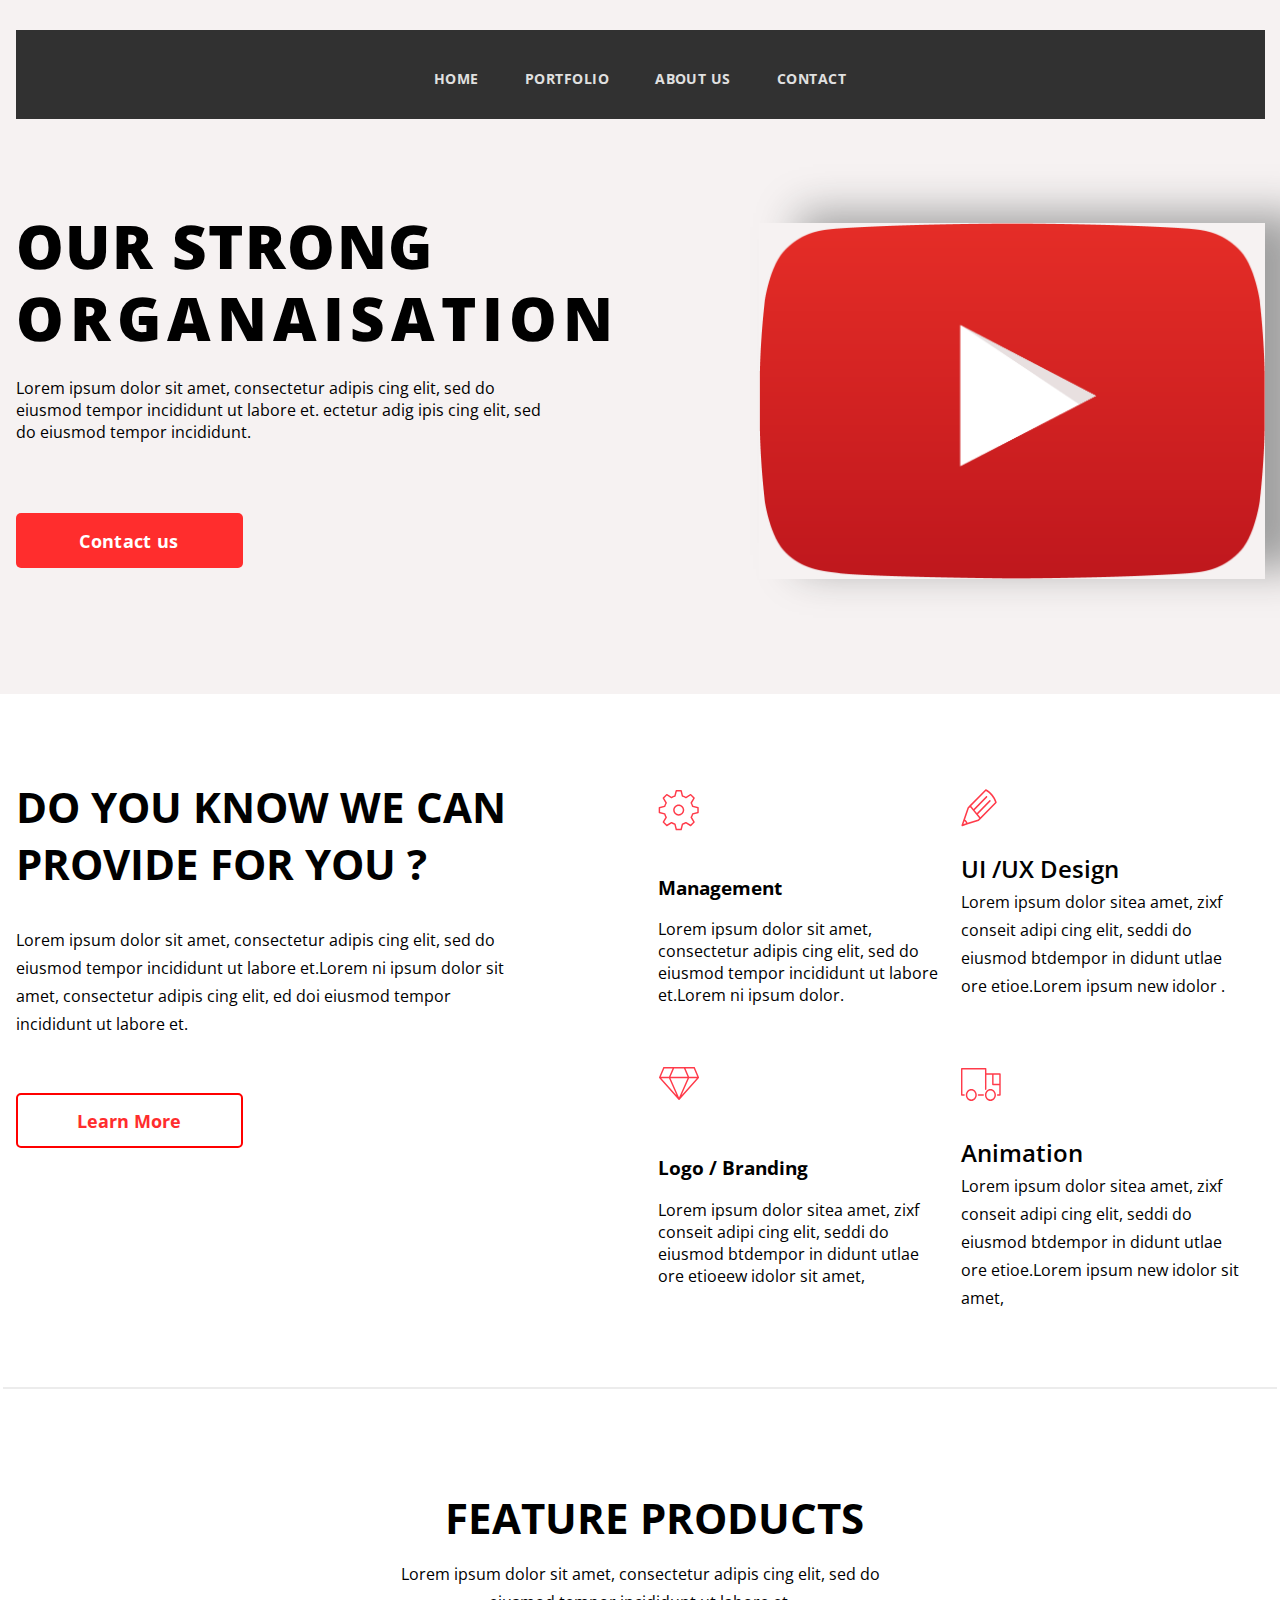
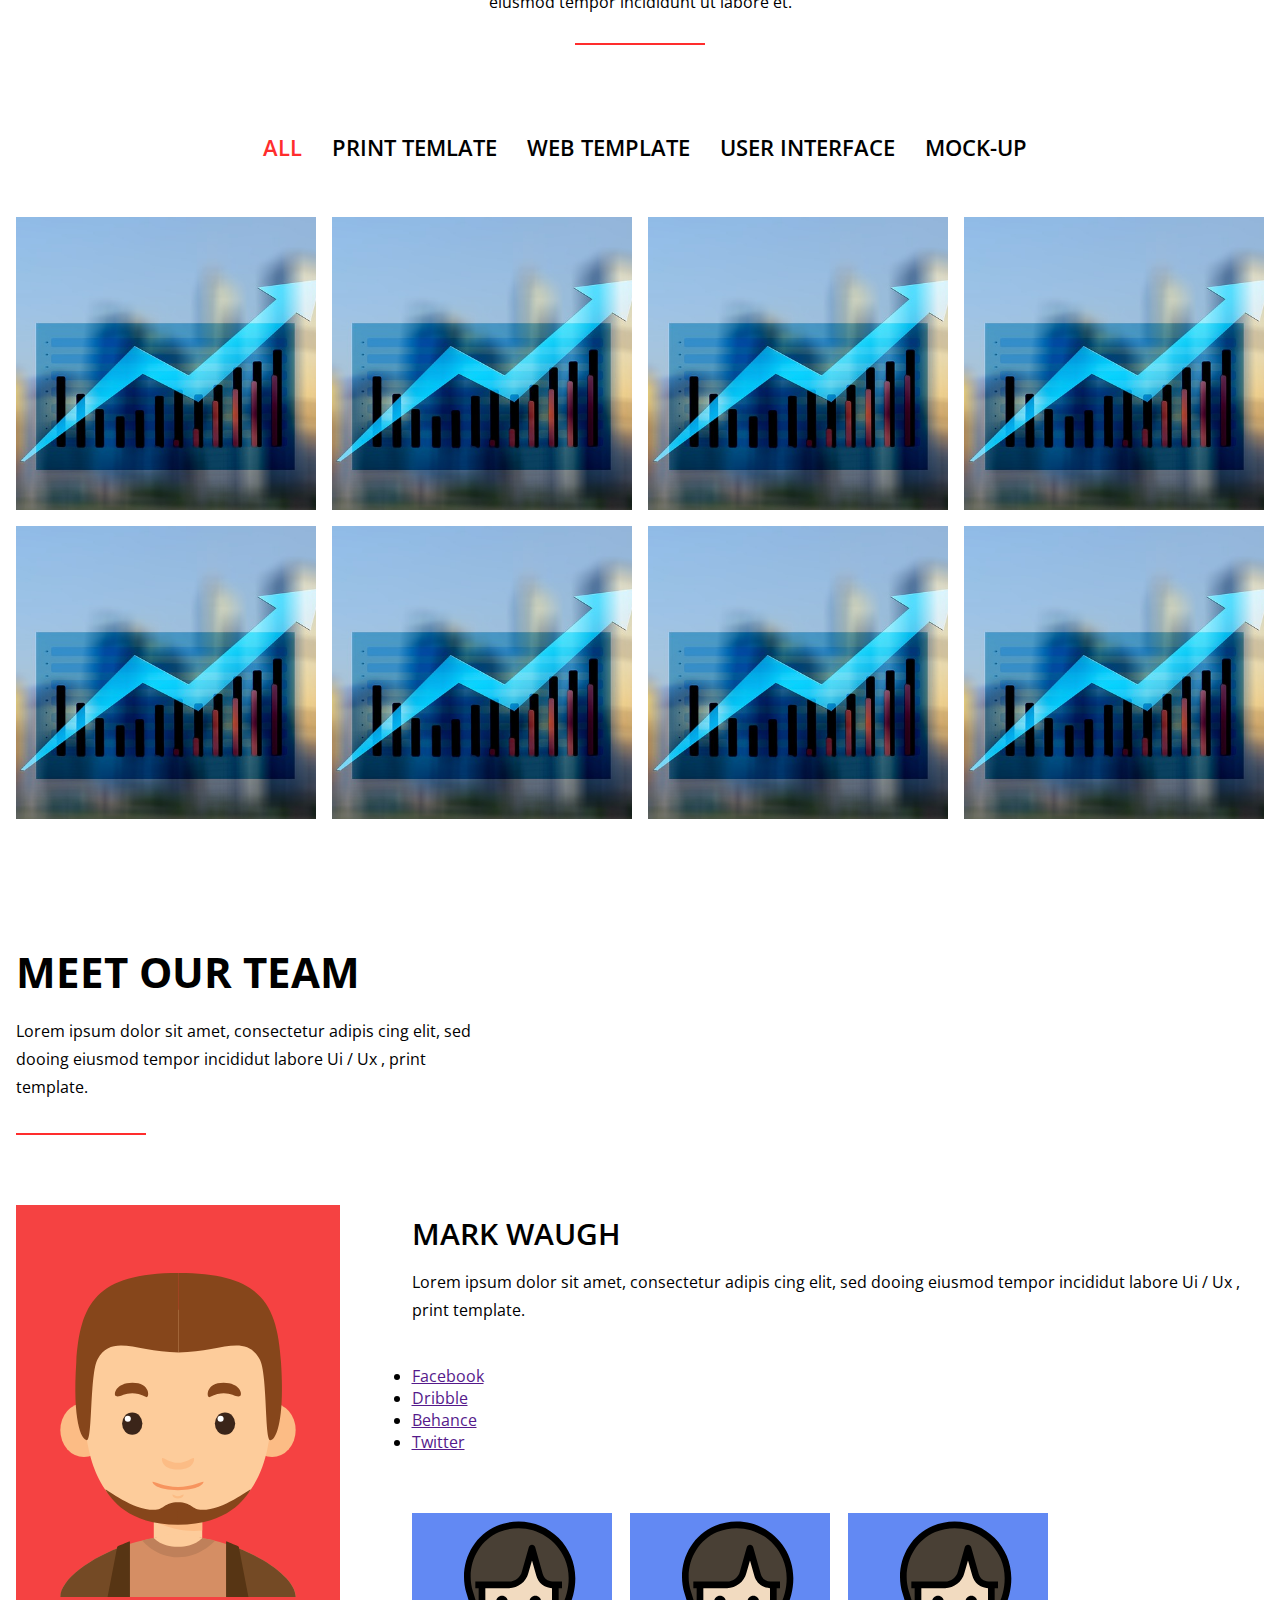
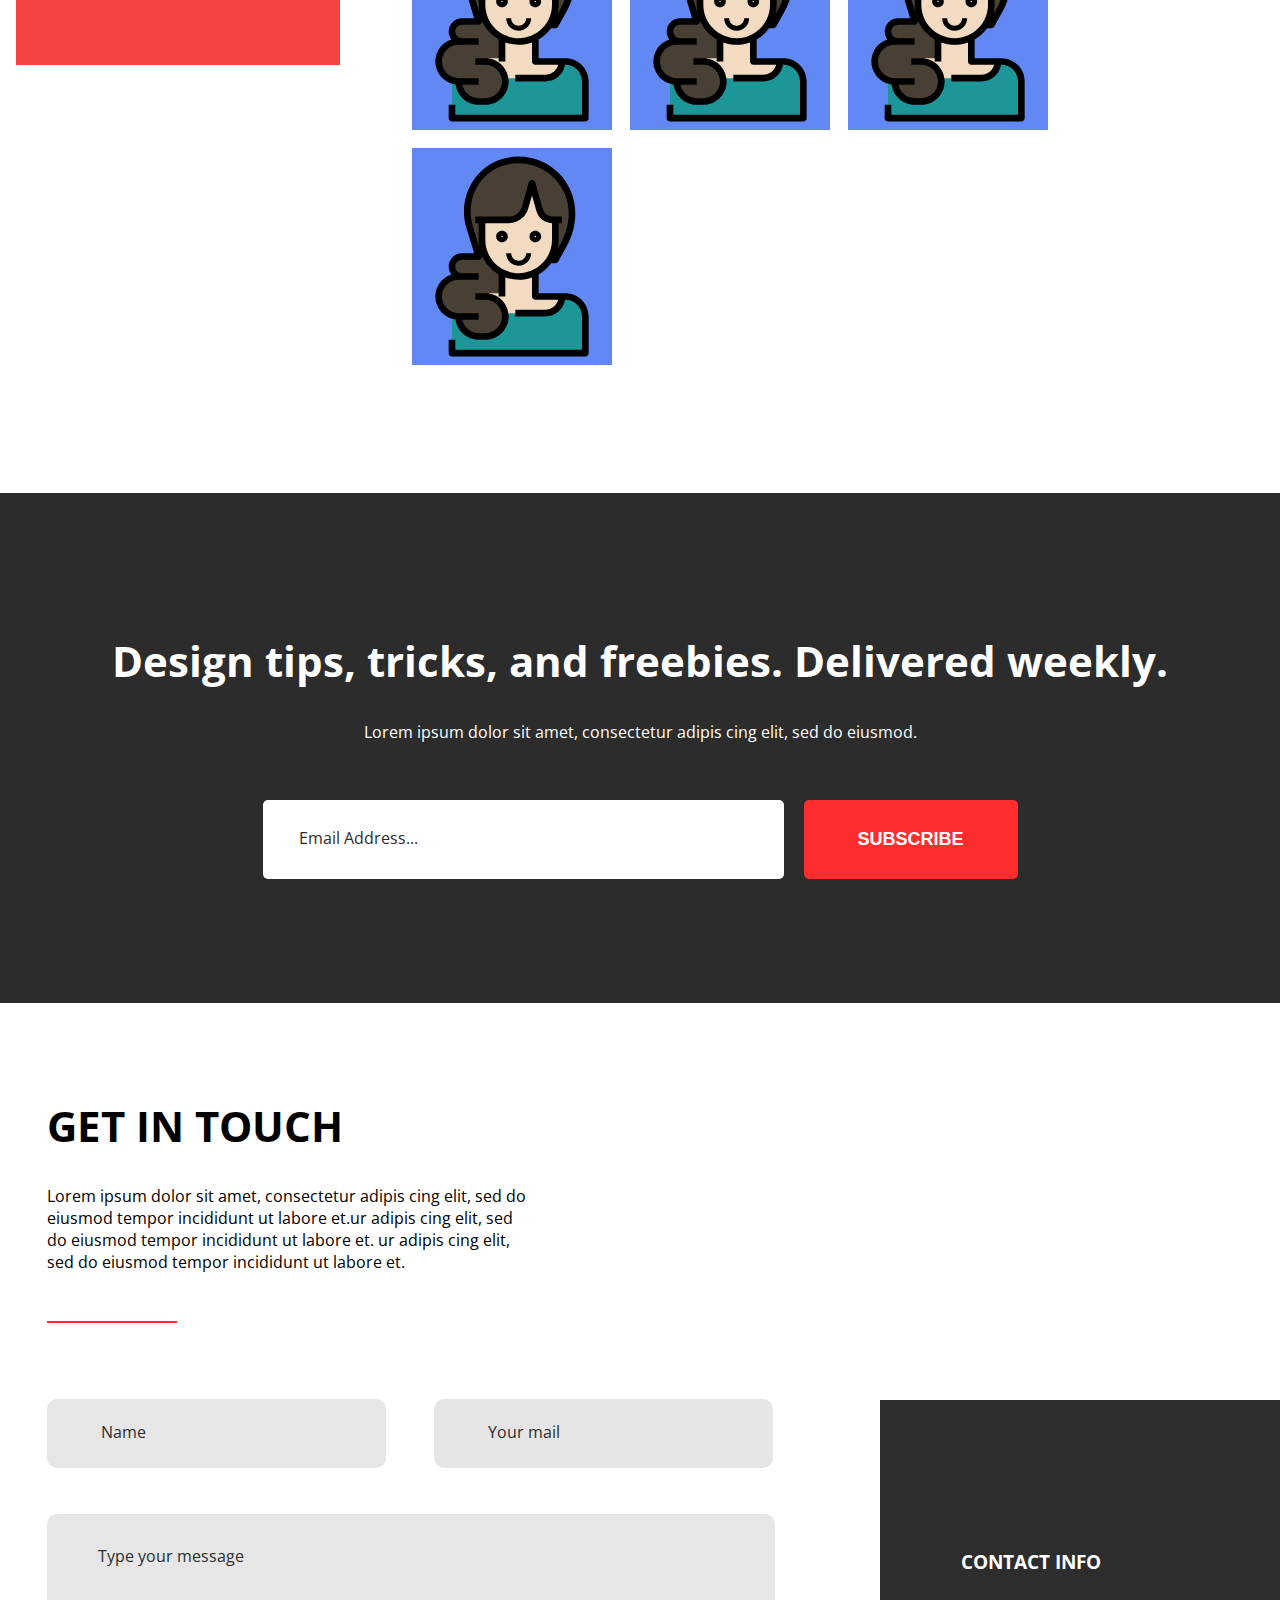
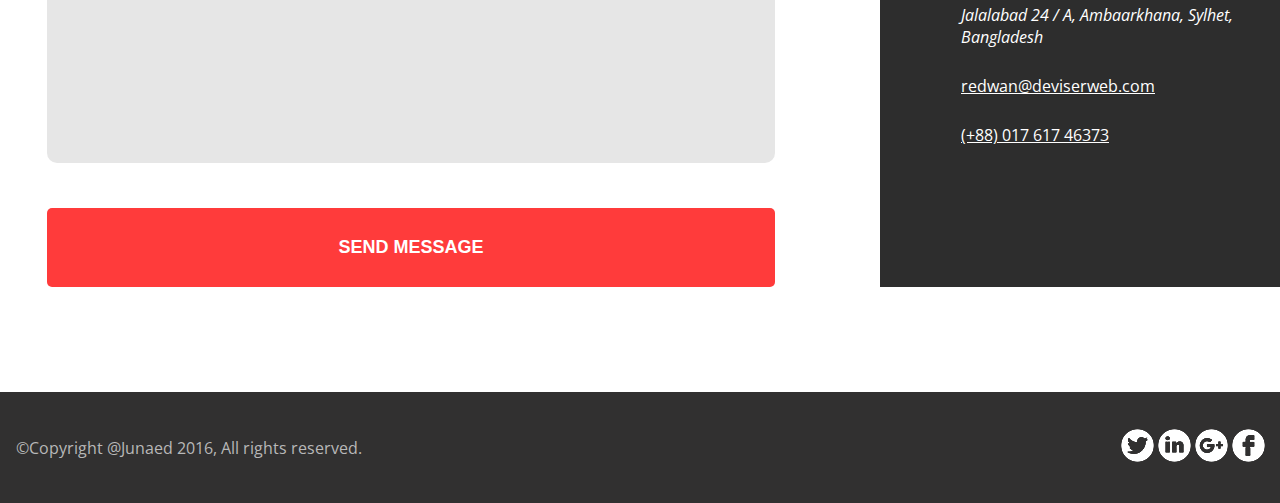
<file: index.html>
<!DOCTYPE html>
<html lang="en">

<head>
    <meta charset="utf-8">
    <meta name="viewport" content="with=device-with" , initial-scale=1.0">
    <title>Практика А3.13_Agency</title>
    <link rel="stylesheet" href="css/style.css">
    <link href="https://fonts.googleapis.com/css?family=Open+Sans:400,600,300,800" rel="stylesheet" type="text/css">


</head>

<body class="page">
    <div class="header">
        <header class="header__inner">
            <nav>
                <ul class="site-menu header__site-menu">
                    <li class="site-menu__list-tem">
                        <a class="site-menu__link" href="#"> HOME</a>
                    </li>
                    <li class="site-menu__list-tem">
                        <a class="site-menu__link" href="#portfolio">PORTFOLIO</a>
                    </li>
                    <li class="site-menu__list-tem">
                        <a class="site-menu__link" href="#about"> ABOUT US</a>
                    </li>
                    <li class="site-menu__list-tem">
                        <a class="site-menu__link" href="#contacts">CONTACT</a>
                    </li>
                </ul>
            </nav>
        </header>
    </div>
    <main>
        <div class="intro">
            <section class="intro__inner page__section">

                <div class="intro__info">
                    <h2 class="intro__heading">our strong <span
                            class="intro__word intro__word_spasing">organaisation</span></h2>
                    <p class="intro__text">Lorem ipsum dolor sit amet, consectetur adipis cing elit, sed do eiusmod
                        tempor incididunt ut labore et. ectetur adig ipis cing elit,
                        sed do eiusmod tempor incididunt.
                    </p>
                    <a href="#" class="intro__action">Contact us</a>

                </div>

                <a class="intro__image-link" href="#">
                    <img class="intro__image" src="images/YouTube-icon-full_color-1024x721.png" alt="video"
                        class="image">
                </a>

            </section>
        </div>
        <section class="services page__section">
            <div class="services__lead">
                <h2 class="services__heading">do you know we can provide for you ?</h2>
                <p class="services__text">Lorem ipsum dolor sit amet, consectetur adipis cing elit, sed do eiusmod
                    tempor incididunt ut labore et.Lorem ni ipsum dolor sit amet, consectetur adipis cing elit, ed doi
                    eiusmod tempor incididunt ut labore et.</p>
                <a class="services__action" href="">Learn More</a>
            </div>
            <div class="services__blocks">
                <div class="service services__block services__block_management">
                    <h3 class="service-heading">Management</h3>
                    <p class="service-text">Lorem ipsum dolor sit amet, consectetur adipis cing elit, sed
                        do eiusmod tempor incididunt ut labore et.Lorem ni ipsum dolor.</p>
                </div>
                <div class="service services__block services__block_design">
                    <h3 class="service__heading">UI /UX Design</h3>
                    <p class="service__text">Lorem ipsum dolor sitea amet, zixf conseit adipi cing elit, seddi do
                        eiusmod btdempor in didunt utlae ore etioe.Lorem ipsum new idolor .</p>
                </div>
                <div class="service services__block services__block_branding">
                    <h3 class="service-heading">Logo / Branding</h3>
                    <p class="service-text">Lorem ipsum dolor sitea amet, zixf conseit adipi cing elit, seddi do eiusmod
                        btdempor in didunt utlae ore etioeew idolor sit amet,</p>
                </div>
                <div class="service services__block services__block_animation">
                    <h3 class="service__heading">Animation</h3>
                    <p class="service__text">Lorem ipsum dolor sitea amet, zixf conseit adipi cing elit, seddi do
                        eiusmod btdempor in didunt utlae ore etioe.Lorem ipsum new idolor sit amet,</p>
                </div>
            </div>
        </section>
        <section class="feature page__section">
            <div class="feature__header">
                <h2 class="feature__heading" id="portfolio">Feature products</h2>
                <p class="feature__text">Lorem ipsum dolor sit amet, consectetur adipis cing elit, sed
                    do eiusmod tempor incididunt ut labore et.</p>
            </div>
            <ul class="feature__menu">
                <li><a class="feature__link feature__menu-active" href="#"> ALL</a></li>
                <li><a class="feature__link" href="#">PRINT TEMLATE</a></li>
                <li><a class="feature__link" href="#">WEB TEMPLATE</a></li>
                <li><a class="feature__link" href="#">USER INTERFACE</a></li>
                <li><a class="feature__link" href="#">MOCK-UP</a></li>
            </ul>
            <div class="feature__gallery">
                <img class="feature__image" src="images/statistics-3.jpg" alt="фото продукта" width="300" height="293">
                <img class="feature__image" src="images/statistics-3.jpg" alt="фото продукта" width="300" height="293">
                <img class="feature__image" src="images/statistics-3.jpg" alt="фото продукта" width="300" height="293">
                <img class="feature__image" src="images/statistics-3.jpg" alt="фото продукта" width="300" height="293">
                <img class="feature__image" src="images/statistics-3.jpg" alt="фото продукта" width="300" height="293">
                <img class="feature__image" src="images/statistics-3.jpg" alt="фото продукта" width="300" height="293">
                <img class="feature__image" src="images/statistics-3.jpg" alt="фото продукта" width="300" height="293">
                <img class="feature__image" src="images/statistics-3.jpg" alt="фото продукта" width="300" height="293">
            </div>
        </section>
        <section class="team page__section">
            <div class="team__header">
                <h2 class="team__heading" id="about">Meet our team</h2>
                <p class="team__text">Lorem ipsum dolor sit amet, consectetur adipis cing elit, sed dooing eiusmod
                    tempor incididut labore Ui / Ux , print template.</p>

            </div>
            <div class="team__content">
                <img class="team__active-member" src="images/man.svg" alt="" width="324" height="460">
                <div class="team__content-wraper">
                    <div class="team__active-member-info">
                        <h3 class="team__active-member-name">Mark Waugh</h3>
                        <p class="team__active-member-about">Lorem ipsum dolor sit amet, consectetur adipis cing elit,
                            sed dooing eiusmod tempor incididut labore Ui / Ux , print template.</p>
                        <ul class="team__active-member-social">
                            <li><a href="">Facebook</a></li>
                            <li><a href="">Dribble</a></li>
                            <li><a href="">Behance</a></li>
                            <li><a href="">Twitter</a></li>
                        </ul>
                    </div>
                    <div class="members">
                        <div class="member">
                            <img class="member__ava" src="images/woman.svg" alt="" width="200" height="217">
                            <a class="member__name" href="">Sokina Jue</a>
                        </div>
                        <div class="member">
                            <img class="member__ava" src="images/woman.svg" alt="" width="200" height="217">
                            <a class="member__name" href="">Sokina Jue</a>
                        </div>
                        <div class="member">
                            <img class="member__ava" src="images/woman.svg" alt="" width="200" height="217">
                            <a class="member__name" href="">Sokina Jue</a>
                        </div>
                        <div class="member">
                            <img class="member__ava" src="images/woman.svg" alt="" width="200" height="217">
                            <a class="member__name" href="">Sokina Jue</a>
                        </div>

                    </div>

                </div>

            </div>

        </section>
        <div class="subscribe-wrapper">
            <section class="subscribe page__section">
                <h2 class="subscribe__heading">Design tips, tricks, and freebies. Delivered weekly.</h2>
                <p class="subscribe__text">Lorem ipsum dolor sit amet, consectetur adipis cing elit, sed do eiusmod.</p>
                <form class="subscribe__form">
                    <input class="subscribe__input" required type="email" name="email" id=""
                        placeholder="Email Address...">
                    <button class="subscribe__button" type="submit">subscribe</button>
                </form>

            </section>
        </div>
        <seciton class="feedback page__section">
            <div class="feedback__contacts-wrapper">
                <div class="feedback__box feedback__box-left"></div>
                <div class="feedback__get-in-touch">
                    <div class="feedback__header">
                        <h2 class="feedback__heading" id="contacts">get in touch</h2>
                        <p class="feedback__text">Lorem ipsum dolor sit amet, consectetur adipis cing elit, sed do
                            eiusmod tempor incididunt ut labore et.ur adipis cing elit, sed do eiusmod tempor incididunt
                            ut labore et. ur adipis cing elit, sed do eiusmod tempor incididunt ut labore et.</p>
                    </div>


                    <form class="feedback__form" action="" method="GET">
                        <input class="feedback__form-name" required type="text" name="user-name" placeholder="Name">
                        <input class="feedback__form-mail" required type="email" name="email" id=""
                            placeholder="Your mail ">
                        <textarea class="feedback__form-text" required name="feedback-text" id="" cols="30" rows="10"
                            placeholder="Type your message"></textarea>
                        <button class="feedback__form-button" type="submit">Send message</button>
                    </form>
                </div>
                <div class="contacts">
                    <h3 class="contacts__heading">contact info</h3>
                    <address>Jalalabad 24 / A, Ambaarkhana, Sylhet,<br> Bangladesh</address>
                    <a class="contacts__mail" href="mailto:redwan@deviserweb.com">redwan@deviserweb.com</a>
                    <a href="tel:(+88)01761746373">(+88) 017 617 46373</a>
                </div>

                <div class="feedback__box feedback__box-right"></div>
            </div>
        </seciton>
    </main>
    <footer class="footer">

        <div class="footer__content">
            <p class="footer__copywrite">&copy;Copyright @Junaed 2016, All rights reserved.</p>
            <div class="social footer__social">
                <a href=""><img src="images/1468368398_Twitter_Rounded_Solid_2.svg" alt=""></a>
                <a href=""><img src="images/1468368407_LinkedIn_Rounded_Solid.svg" alt=""></a>
                <a href=""><img src="images/1468368412_Google_Rounded_Solid_2.svg" alt=""></a>
                <a href=""><img src="images/1468368389_Facebook_Rounded_Solid.svg" alt=""></a>
            </div>
        </div>

    </footer>
</body>

</html>
</file>
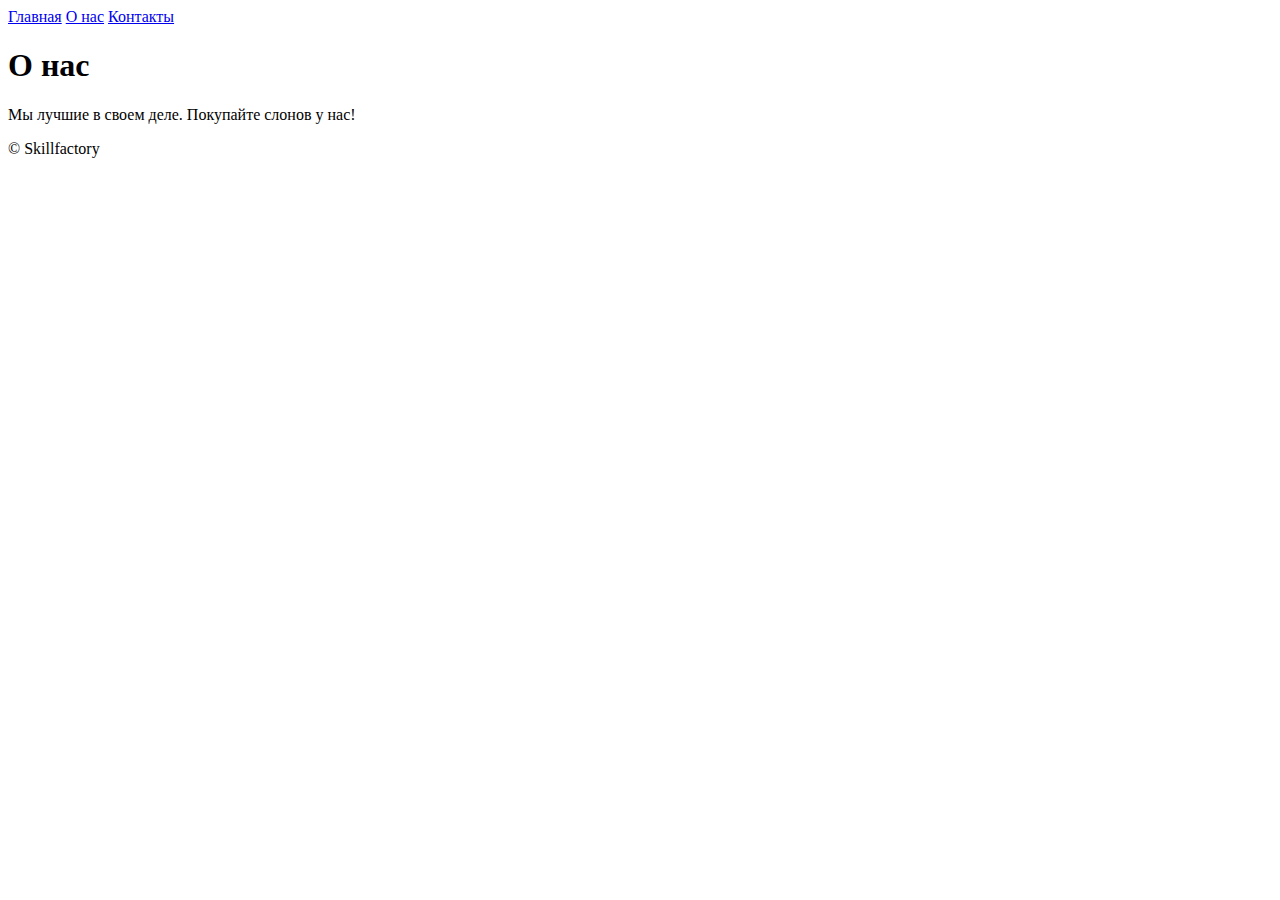
<file: pages/about.html>
<!DOCTYPE html>

<html>
  <head>
    <meta charset="utf-8" />
    <title>О нас - Моя первая веб-страница</title>
  </head>
  <body>
    <header>
      <a href="../index.html">Главная</a>
      <a href="#">О нас</a>
      <a href="contacts.html">Контакты</a>
    </header>
    <main>
      <h1>О нас</h1>
      <p>Мы лучшие в своем деле. Покупайте слонов у нас!</p>
    </main>
    <footer>
      <span>&copy;&nbsp;Skillfactory</span>
      <!--</footer>-->
    </footer>
  </body>
</html>
</file>
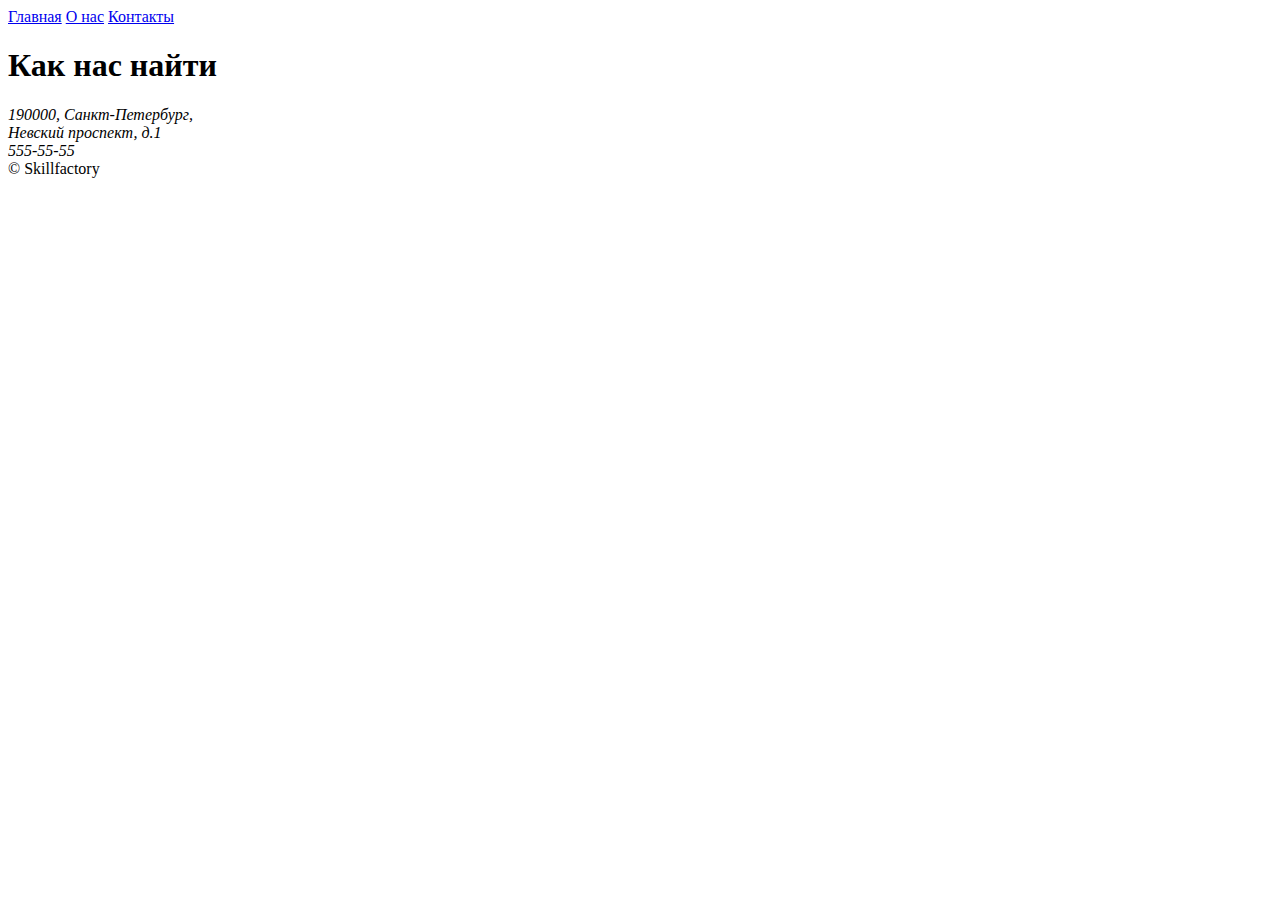
<file: pages/contacts.html>
<!DOCTYPE html>
<html>
  <head>
    <meta charset="utf-8" />
    <title>Контакты - Моя первая веб-страница</title>
  </head>
  <body>
    <header>
      <a href="../index.html">Главная</a>
      <a href="about.html">О нас</a>
      <a href="#">Контакты</a>
    </header>
    <main>
      <h1>Как нас найти</h1>
      <address>
        190000, Санкт-Петербург,<br />
        Невский проспект, д.1<br />
        555-55-55<br />
      </address>
    </main>
    <footer>
      <span>&copy;&nbsp;Skillfactory</span>
    </footer>
  </body>
</html>
</file>
<file: css/style.css>
.page {
  margin: 0;
  font-family: "Open Sans", "Helvetica", "Arial", sans-serif;
}

.page__section {
  margin: 0 auto;
  padding: 0 1vw;  
}

/* Header */
.header__inner {
  display: flex;
  position: relative;
  margin: auto;
  max-width: 1249px;
  min-height: 89px;

  /*
    left: 164px;
    top: 29px;
    */
  background-color: rgba(0, 0, 0, 0.8);
  mix-blend-mode: normal;
  justify-content: center;
  /*  opacity: 0.8;
   text-align: center; */
}

.header__site-menu {
  margin-left: -73px;
}
.site-menu {
  display: flex;
  list-style: none;
  margin: 0;
  padding: 0;
  height: 100%; 
  flex-wrap: wrap;
}

@media (max-width: 550px) {
  .site-menu {
    margin-left: 0;
  }
}
.site-menu__list-tem {
  /* display: inline-block;*/
  height: 100%;

}
.site-menu__link:hover {
  background: #ff3f40;
}

.site-menu__link {
  color: #e0e0e0;
  padding: 39px 23px 31px 23px;
  display: inline-block;
  text-decoration: none;
  font-family: Open Sans;
  font-size: 14px;
  font-style: normal;
  font-weight: 700;
  letter-spacing: 0.49000000953674316px;
  text-align: left;
  text-transform: uppercase;
}


.header {
  background-color: #f6f2f2;
  padding-bottom: 4px;
  padding-top: 30px;
  box-sizing: border-box;
}
/*
main{
    height: auto;
    display: block;
    position: relative;
    ma©grgin: 102px auto 0px;
    max-width: 1249px;
    padding: 0px;
    
}
*/

/* Intro */

.intro {
  background-color: #f6f2f2;
  padding-top: 100px;
  padding-bottom: 110px;
}

.intro__inner {
  justify-content: space-between;
  display: flex;
  flex-wrap: wrap;
  max-width: 1249px; 
}


.intro__info {
  box-sizing: border-box;
  position: relative;
  bottom: 13px;
  padding-right: 20px;
  width: 50%;
}

.intro__heading {
  margin: 0;
  font-family: "Open Sans";
  font-style: normal;
  font-weight: 800;
  font-size: 60px;
  line-height: 72px;
  margin-bottom: 23px;
  
  /* or 120% */

  align-items: center;
  letter-spacing: 1.5px;
  text-transform: uppercase;

  color: #000000;
}

.intro__image-link {
  max-width: 551px;
}

.intro__image {
  object-fit: cover;
  display: inline-block;
  width: 100%;
  height: 356px;
  box-shadow: 40px -10px 40px 0 rgb(160 160 160);
}

.intro__word_spasing {
  letter-spacing: 6px;
}


@media screen and (max-width: 1249px)  { 
  .intro__word {
    overflow-wrap: break-word;
    hyphens: auto;

  }  
}

.intro__text {
  margin: 0;
  font-size: 16px;
  max-width: 545px;
  font-family: "Open Sans";
  margin-bottom: 70px;
}

.intro__action {
  display: flex;
  justify-content: center;
  align-items: center;
  background-color: #ff2d2d;
  width: 227px;
  font-family: "Open Sans";
  font-size: 18px;
  font-style: normal;
  font-weight: 700;
  line-height: 34px;
  letter-spacing: 0.31949999928474426px;
  /*text-align: left;*/
  color: #ffffff;
  text-decoration: none;
  min-height: 55px;
  border-radius: 5px;
  /*padding: 14px 20px 16px 63px;*/
  /* margin-top: 62px;*/
}

@media (max-width: 700px) {
  .intro__inner{
    justify-content: center;
  }
  .intro__info {
    margin-bottom: 30px;
  }
  .intro__info,
  .intro__image-link {
    width: 100%;
  }
}

@media (min-width: 701px) and (max-width: 1249px) {
  .intro__info,
  .intro__image-link {
    width: 50%;
  }
}

/*services*/

.services {
  display: flex;
  flex-wrap: wrap;
  max-width: 1249px; 
  display: flex;
  flex-wrap: wrap;
  justify-content: space-between;
  padding-top: 84px ;
  padding-bottom: 30px;
  border-bottom: 2px solid #ececec;
}
.services__lead {
  max-width: 540px;
  min-width: 300px;
  width: 50%;
  position: relative;
  /*bottom: 18px;*/
  box-sizing: border-box;
  padding-right: 30px;
}
.services__heading {
  margin: 0;
  margin-bottom: 34px;
  font-size: 42px;
  font-weight: 700;
  text-transform: uppercase;
  font-family: "Open Sans";
}
.services__text {
  margin: 0;
  margin-bottom: 55px;
  font-size: 16px;
  line-height: 1.75;
}

.services__action {
  color: #ff2d2d;
  font-size: 18px;
  font-style: normal;
  font-weight: 700;
  display: flex;
  justify-content: center;
  align-items: center;
  width: 227px;
  min-height: 55px;
  border: 2px solid #ff0000;
  border-radius: 5px;
  text-decoration: none;
  box-sizing: border-box;
}
.services__blocks {
  display: flex;
  justify-content: space-between;
  flex-wrap: wrap;
  width: 50%;
  min-width: 350px;
  box-sizing: border-box;
  padding-top: 11px;
  padding-left: 18px;
}

.service {
  box-sizing: border-box;
  min-width: 200px;
  width: 290px;
}

.services__block { 
  margin-bottom: 45px;
  padding-right: 15px;
  flex: 1 1 290px;
}

.services__block_management::before {
  display: inline-block;
  margin-bottom: 20px;
  content: url("../images/Service-1.svg");
}

.services__block_design::before {
  display: inline-block;
  margin-bottom: 20px;
  content: url("../images/Service-3.svg");
}

.services__block_branding::before {
  display: inline-block;
  margin-bottom: 30px;
  content: url("../images/Service-2.svg");
}
.services__block_animation::before {
  display: inline-block;
  margin-bottom: 30px;
  content: url("../images/Service-4.svg");
}

.service__heading {
  font-size: 24px;
  font-weight: 600;
  margin: 0;
  margin-bottom: 3px;
}

.service__text {
  margin: 0;
  line-height: 1.75;
}

@media (max-width: 1200px) {
  .services__lead,
  .services__blocks {
    width: 100%;
    max-width: initial;
  }
  .service {
    width: 50%;

  }
}

@media (min-width: 1201px) and (max-width: 1249px) {
  .services-lead,
  .services-blocks {
    width: 50%;
  }
}
/*
@media (max-width: 1150px) {
  .service {
    width: 100%;
  }
}
*/
/*feauture*/

.feature {
  display: flex;
  flex-wrap: wrap;
  max-width: 1249px; 
  padding-top: 65px;
  padding-bottom: 73px;
  flex-direction: column;
}
.feature__header {
  display: flex;
  flex-direction: column;
  align-items: center;
}

.feature__header::after {
  content: "";
  display: block;
  width: 130px;
  height: 2px;
  background-color: #ff2d2d;
  margin: 0 auto;
  margin-bottom: 87px;
}

.feature__heading {
  font-size: 42px;
  font-weight: 700;
  text-transform: uppercase;
  font-family: "Open Sans";
  padding-left: 28px;
  padding-top: 3;
  margin-bottom: 0;
}

.feature__text {
  font-size: 16px;
  text-align: center;
  max-width: 537px;
  margin-top: 14px;
  margin-bottom: 27px;
  line-height: 1.75;
  
}

.feature__menu {
  display: flex;
  flex-wrap: wrap;
  justify-content: center;
  list-style: none;
  margin: 0;
  padding-left: 40px;
  /*padding: 0 117px 0 185;*/
  margin-bottom: 55px;
}

.feature__link {
  font-size: 22px;
  font-weight: 600;
  color: #000000;
  text-decoration: none;
  margin-right: 30px;
  text-transform: uppercase;
}

.feature__link:hover {
  color: #ff2d2d;
}

.feature__menu-active {
  color: #ff2d2d;
}

.feature__gallery {
  display: flex;
  flex-wrap: wrap;
  justify-content: space-between;
}
.feature__image {
  width: 300px;
  min-height: 293px;
  object-fit: cover;
  margin-bottom: 16px;
}

@media  (max-width: 1249px) {
  .feature__image {
    flex: 1 1;
    margin-right: 1vw;
  }
  
}

/* Team */

.team {
  display: flex;
  flex-wrap: wrap;
  max-width: 1249px; 
  flex-direction: column;
  padding-bottom: 110px;
}

.team__header {
  display: flex;
  flex-direction: column;
  align-items: flex-start;
  text-align: left;
}

.team__header::after {
  content: "";
  display: block;
  width: 130px;
  height: 2px;
  background-color: #ff2d2d;
  margin-bottom: 70px;
}

.team__heading {
  font-size: 42px;
  font-weight: 700;
  text-transform: uppercase;
  font-family: "Open Sans";
  margin-bottom: 17px;
}

.team__text {
  font-size: 16px;
  line-height: 1.75;
  max-width: 478px;
  margin: 0;
  margin-bottom: 32px;
}
.team__content {
  display: flex;

}
@media screen  and (max-width:870px) {
  .team__content {
    flex-wrap: wrap;
  
  }
}

.team__content-wraper {
  display: flex;
  flex-direction: column;
}

.team__active-member-info {
  margin-bottom: 60px;
}

.members {
  display: flex;
}

@media screen and (max-width: 1300px) {
  .members {
    flex-wrap: wrap;
  }
}


.team__active-member {
  background-color: #f54242;
  margin-right: 72px;
}

@media screen and (max-width:870px) {
  .team__active-member {
    width: 100%;
   margin-bottom: 15px;
  }
}

.team__active-member-name {
  font-size: 30px;
  font-weight: 600;
  text-transform: uppercase;
  margin: 0;
  margin-bottom: 14px;
  padding-top: 8px;
}
.team__active-member-about {
  font-size: 16px;
  line-height: 1.75;
  margin: 0;
  margin-bottom: 41px;
}

.team__active-member-social {
  padding: 0;
  margin: 0;
}

.team__active-member-social > a {
  color: #000000;
  font-size: 18px;
  font-style: italic;
  text-decoration: none;
  margin-right: 30px;
}

.team__active-member-social > a:hover {
  text-decoration: underline;
}

.member {
  position: relative;
  margin-right: 18px;
}
@media screen and (max-width:1300px) {
  .member {
    margin-bottom: 18px;
  }
}

.member__ava {
  display: block;
  background-color: #6289f3;
}
.member__name {
  position: absolute;
  bottom: 0;
  left: 0;
  width: 100%;
  min-height: 37px;
  display: flex;
  justify-content: center;
  align-items: center;
  color: #ffffff;
  background-color: rgba(0, 0, 0, 0.5);
  text-decoration: none;
  text-transform: uppercase;
  visibility: hidden;
}

.member:hover > .member__name {
  visibility: visible;
}

/*section*/
.subscribe-wrapper {
  box-sizing: border-box;
  padding: 139px 0 124px;
  background-color: #2c2c2c;
  color: #ffffff;
}
.subscribe {
  display: flex;
  flex-wrap: wrap;
  max-width: 1249px; 
  flex-direction: column;
  align-items: center;
  text-align: center;
}

.subscribe__heading {
  font-weight: 700;
  font-size: 42px;
  margin-top: 0;
  margin-bottom: 16px;
}
.subscribe__text {
  font-size: 16px;
  margin-bottom: 57px;
}

.subscribe__form {
  display: flex;
  flex-wrap: wrap;
}

.subscribe__input {
  box-sizing: border-box;
  width: 521px;
  min-height: 79px;
  padding: 0 36px;
  border: none;
  border-radius: 5px;
  background-color: #ffffff;
  margin-right: 20px;
}

.subscribe__input::placeholder {
  font-family: "Open Sans", "Helvetica", "Arial", sans-serif;
  font-size: 16px;
  color: #2c2c2c;
}
.subscribe__button {
  display: flex;
  justify-content: center;
  align-items: center;
  background-color: #ff2d2d;
  width: 214px;
  /* font-family: "Open Sans";*/
  font-size: 18px;
  /* font-style: normal;*/
  font-weight: 700;
  /* line-height: 34px;
    letter-spacing: 0.31949999928474426px;*/
  color: #ffffff;
  text-decoration: none;
  min-height: 79px;
  border-radius: 5px;
  border: none;
  text-transform: uppercase;
}

@media screen  and (max-width:800px) {
  .subscribe__form {
    width: 100%;
    justify-content: center;  
  }
  .subscribe__input {
    width: 100%;
    margin-bottom: 15px;
  }
}


/*feedback*/

.feedback {
  display: flex;
  flex-wrap: wrap;
  max-width: 1249px; 
  width: 100%;
  max-width: 100%;
  flex-direction: column;
  padding: 59px 0 105px;
}

.feedback__header {
  max-width: 1249px;
  margin: 0;
  margin-left: 0;
  margin-bottom: 76px;
}

.feedback__heading {
  font-size: 42px;
  text-transform: uppercase;
  margin: 0n;
  margin-bottom: 31px;
}

.feedback__text {
  font-size: 16px;
  margin: 0;
  margin-bottom: 48px;
  max-width: 488px;
}

.feedback__header::after {
  content: "";
  display: block;
  width: 130px;
  height: 2px;
  background-color: #ff2d2d;
  margin-bottom: 20px;
}

.feedback__contacts-wrapper {
  display: flex;
  flex-wrap: wrap;
  align-items: flex-end;
  justify-content: center;
}

.feedback__box-left {
  flex-grow: 1;
}

.feedback__box-right {
  flex-grow: 1;
  background-color: #2d2d2d;
  min-height: 487px;
}


.feedback__form {
  display: flex;
  flex-wrap: wrap;
  width: 728px;
  margin-right: 105px;
  padding-left: 0;
}

.feedback__form > input[name="user-name"] {
  width: 339px;
  height: 69px;
  background-color: rgba(230, 230, 230);
  border: none;
  border-radius: 10px;
  margin-right: 48px;
  margin-bottom: 46px;
  padding-left: 54px;
  padding-right: 54px;
  box-sizing: border-box;
}

.feedback__form > input[name="email"] {
  width: 339px;
  height: 69px;
  background-color: rgba(0, 0, 0, 0.1);
  border: none;
  border-radius: 10px;
  box-sizing: border-box;
  padding-left: 54px;
  padding-right: 54px;

  margin-bottom: 46px;
}

.feedback__form-name::placeholder,
.feedback__form-mail::placeholder,
.feedback__form-text::placeholder {
  font-family: "Open Sans", "Helvetica", "Arial", sans-serif;
  font-size: 16px;
  color: #2c2c2c;
  opacity: 1;
}
.feedback__form-text {
  box-sizing: border-box;
  resize: none;
  width: 731px;
  height: 249px;
  background-color: rgba(230, 230, 230);
  padding-left: 51px;
  padding-right: 51px;
  padding-top: 31px;
  padding-bottom: 31px;
  margin-bottom: 45px;
  border: none;
  border-radius: 10px;
}

.feedback__form-button {
  width: 100%;
  display: flex;
  justify-content: center;
  align-items: center;
  background-color: #ff3b3b;
  /* font-family: "Open Sans";*/
  font-size: 18px;
  /* font-style: normal;*/
  font-weight: 700;
  /* line-height: 34px;
  letter-spacing: 0.31949999928474426px;*/
  color: #ffffff;
  text-decoration: none;
  min-height: 79px;
  border-radius: 5px;
  border: none;
  text-transform: uppercase;
}

.contacts {
  background-color: #2d2d2d;
  color: #ffffff;
  padding: 130px 0 141px 81px;
}

.contacts__heading {
  text-transform: uppercase;
  margin-bottom: 30px;
}

.contacts > address {
  margin-bottom: 27px;
}

.contacts > a {
  color: #fff;
  display: block;
}

.contacts__mail {
  margin-bottom: 27px;
}

@media screen and (max-width:1000px) {
  .feedback__get-in-touch {
    margin-bottom: 20px;
  }
  .feedback__box-left {
    flex-grow: 0;
  }
  .feedback {
    padding-bottom: 0;
  }
  .feedback__header {
    width: 100%;
    margin-left: 0;
  }
  .feedback__form {
    width: 100%;
    margin-right: 0;
  }
  .feedback__form-text {
    width: 100%;
  }
}
/*  footer */

.footer {
  display: flex;
  background-color: #313030;
  color: #b8b8b8;
  min-height: 111px;
}

.footer__content {
  display: flex;
  justify-content: space-between;
  align-items: center;
  width: 1249px;
  margin: 0 auto;
}

.footer__copywrite {
  margin: 0;
}

/* responsive*/
/*
@media screen and (max-width: 1249px) {
  .header-wrapper,
  .intro-wrapper,
  .subscribe-wrapper,
  .footer {
    width: 1249px;
  }
}
*/
</file>
